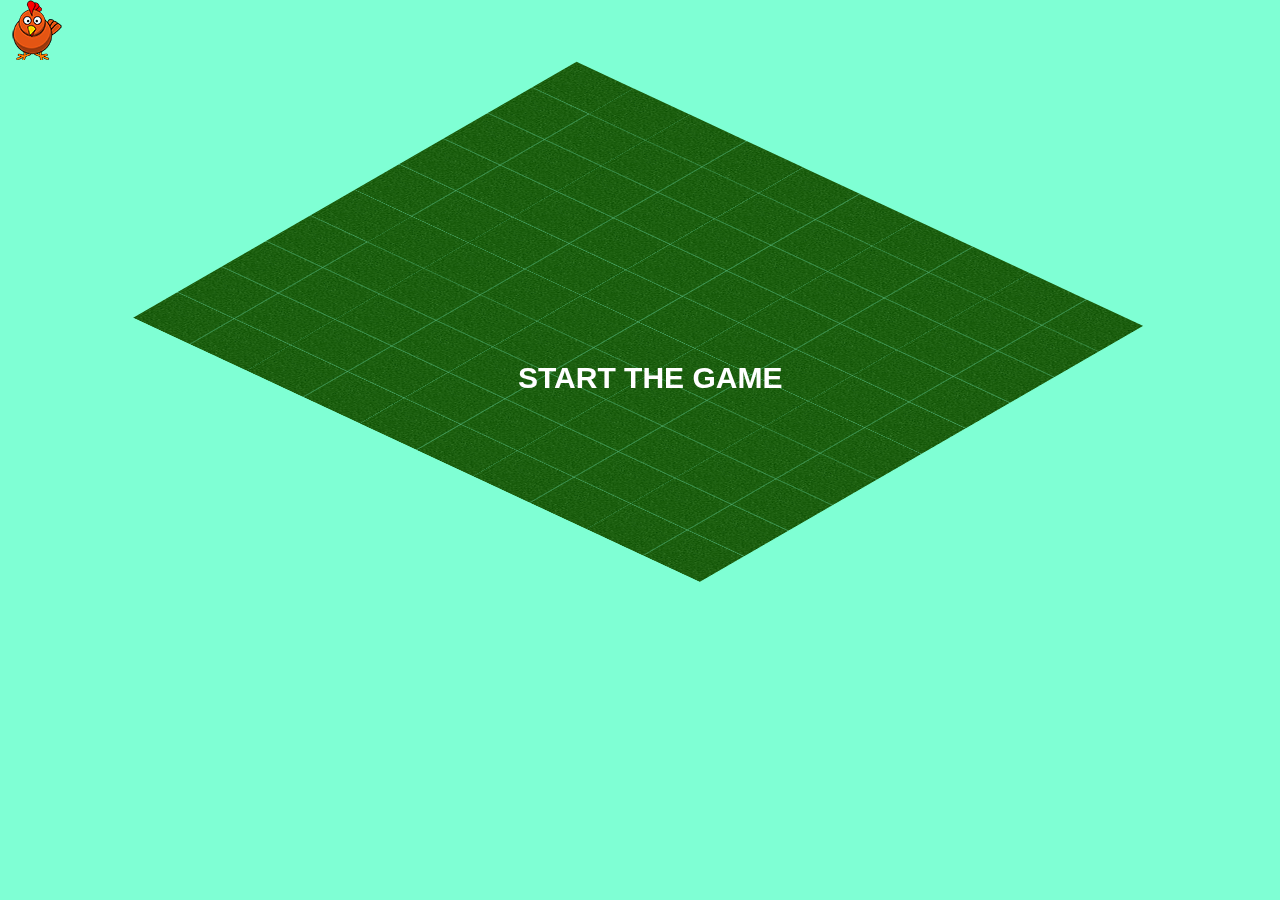
<file: index.html>
<html>
<head>
    <link rel="stylesheet" href="style.css" />
    <script type="text/javascript" src="game.js"></script>
</head>
<body>
        <div class="pointer"><span class="point"></span></div>
        <div class="buttonSystem"><button id="startGame">START THE GAME</button></div>
        <div class="container">
        </div>
</body>
</html>
</file>
<file: style.css>
body {
    background-color: aquamarine;
    cursor: url(images/CursorRacket.png), auto;
}

.cursorDefault {
    cursor: url(images/CursorRacket.png), auto;
}

.cursorMoveOne {
    cursor: url(images/CursorRacket-mid.png), auto;
}
.cursorMoveTwo {
    cursor: url(images/CursorRacket-bottom.png), auto;
}

.container {
    top: 0px;
    width: 660px;
    height: 660px;
    border: 0px;
    display: block;
    position: absolute;
    left: 50%;
    margin-left: -330px;
    -webkit-transform: rotate(60deg) skew(0deg, -35deg) scale(0.8, 0.8);
    transform-origin: 50% 50%;
    -webkit-transform-origin: 50% 50%;
    transform-style: preserve-3D;
    -webkit-transform-style: preserve-3D;
}

.block-30 {
    width: 64px;
    height: 64px;
    display: block;
    float: left;
    z-index: 9;
    background-image: url(images/bggrass.jpg);
}

.character {
    width: 64px;
    height: 64px;
    position: absolute;
    z-index: 99;
    display: block;
    top: 0px;
    left: 0px;
    overflow: hidden;
    transform-origin: 0 100%;
    -webkit-transform-origin: 0 100%;
}

.chicken {
    width: 65px;
    height: 65px;
    position: absolute;
    z-index: 99;
    display: block;
    top: 0px;
    background-image: url(images/LittleChicken.png);
    background-repeat:no-repeat;
    left: 0px;
    overflow: hidden;
    transform-origin: 0 100%;
    -webkit-transform-origin: 0 100%;
    -webkit-transform: rotate(-40deg);
}

.chicken_dead {
    background-image:url(images/chicken_dead.png);
    background-repeat:no-repeat;
}

.pointer {
    position:absolute;
    width:80px;
    height:60px;
    top:0px;
    left:0px;
    color:#fff;
    font-size:20px;
    font-weight: bold;
    background-image: url(images/LittleChicken.png);
    background-repeat: no-repeat;
    text-align: right;
    line-height: 60px;
    padding-left: 20px;
}

.buttonSystem {
    position:absolute;
    top:40%;
    display:block;
    left:40%;
    z-index: 9999;
}

button {
    border:0px;
    color:#fff;
    background-color: transparent;
    font-size:30px;
    font-weight: bolder;
}
</file>
